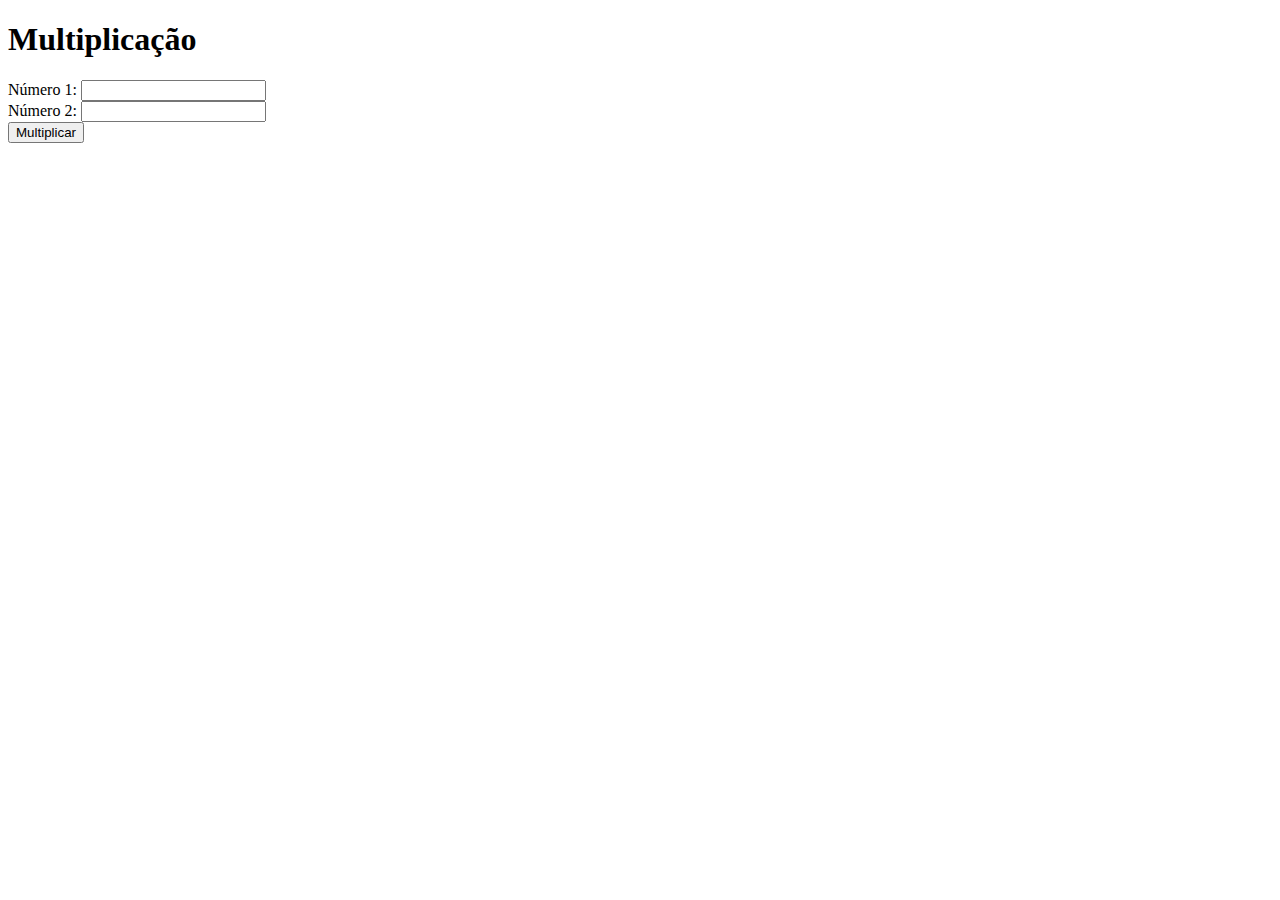
<file: index.html>
<!DOCTYPE html>
<html lang="pt-br">
<head>
    <meta charset="UTF-8">
    <meta name="viewport" content="width=device-width, initial-scale=1.0">
    <title>Variaveis</title>
    <link rel="stylesheet" href="css/style.css">
</head>
<body>
    <form action="">
        <h1>Multiplicação</h1>
        <label>Número 1:</label>
        <input type="number" id="num1"> <br>
        <label>Número 2:</label>
        <input type="number" id="num2">
    </form>
    <button onclick="multiplicar()">Multiplicar</button>
    <p id="resultado"></p>

</body>
<script src="js/script.js"></script>
</html>
</file>
<file: css/style.css>
:root{
    --cor-primaria: white;
    --cor-texto: black;
}

body{
    background-color: var(--cor-primaria);
    color: var(--cor-texto);
}
</file>
